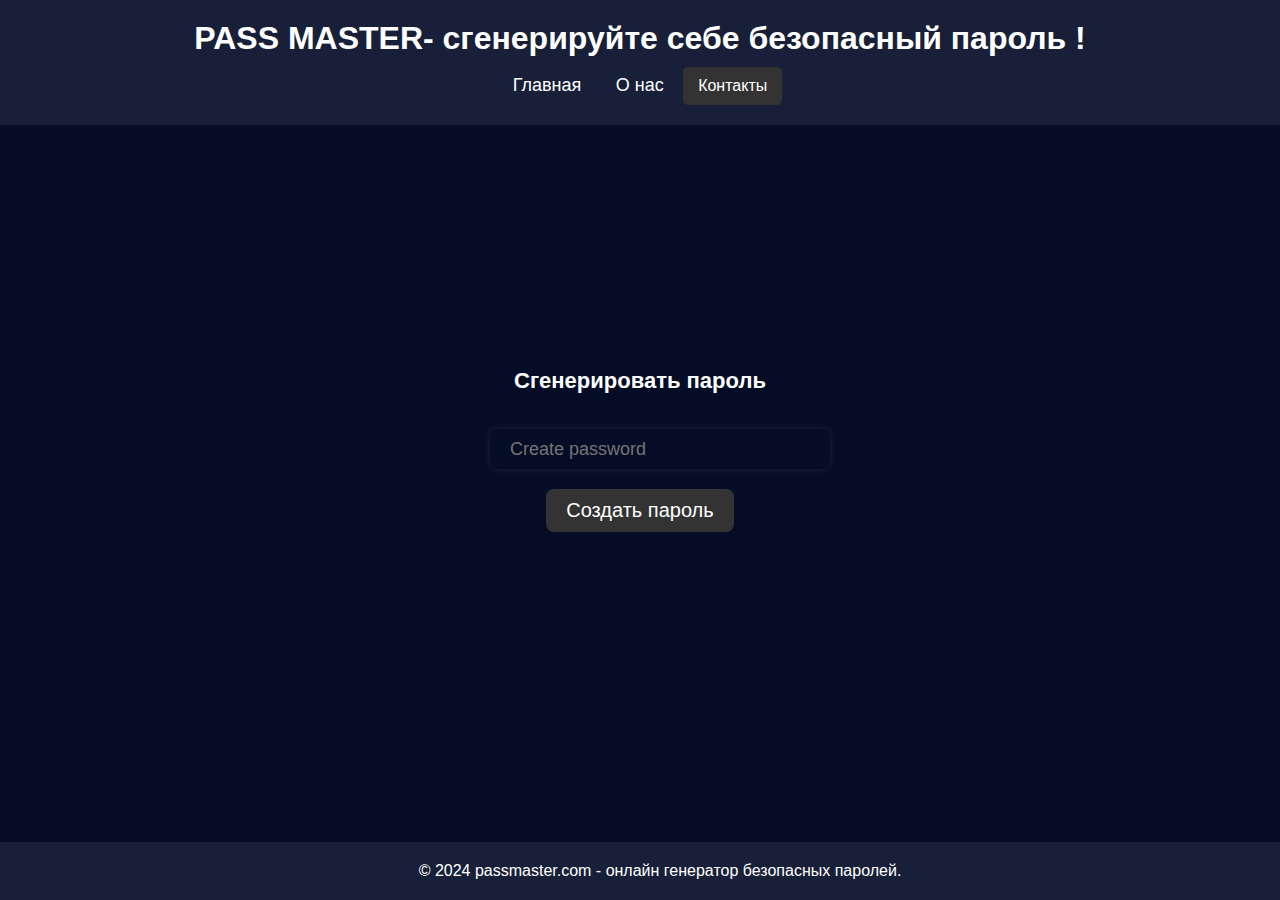
<file: index.html>
<!DOCTYPE html>
<html lang="en">
  <head>
    <meta charset="UTF-8" />
    <meta name="viewport" content="width=device-width, initial-scale=1.0" />
    <title>Document</title>
    <link rel="stylesheet" href="css/style.css" />
    <script src="js/script.js" defer></script>
  </head>
  <body>
    <header>
      <div class="logo">
        <a href="index.html"
          ><h1>PASS MASTER- сгенерируйте себе безопасный пароль !</h1></a
        >
      </div>
      <nav>
        <ul>
          <li><a href="index.html">Главная</a></li>
          <li><a href="block.html">О нас</a></li>
          <button class="contact-button" onclick="toggleContact()">
            Контакты
          </button>
        </ul>
      </nav>
    </header>
    <main>
      <div class="inputBox">
        <h5>Сгенерировать пароль</h5>
        <input
          type="text"
          name=""
          placeholder="Create password"
          id="password"
          readonly=""
        />
        <div id="btn" onclick="getPassword()">Создать пароль</div>
      </div>
    </main>
    <div class="contact-info" id="contactInfo">
      <h2>Контактная информация</h2>
      <p>Email: passmasterrr@gmail.com</p>
      <p>
        <a href="https://www.youtube.com/@PASSMASTER555" target="_blank" >YOUTUBE</a>
      </p>
      <button onclick="toggleContact()" class="close-contact">Закрыть</button>
    </div>
    <footer>
      &copy; 2024 passmaster.com - онлайн генератор безопасных паролей.
    </footer>
  </body>
</html>
</file>
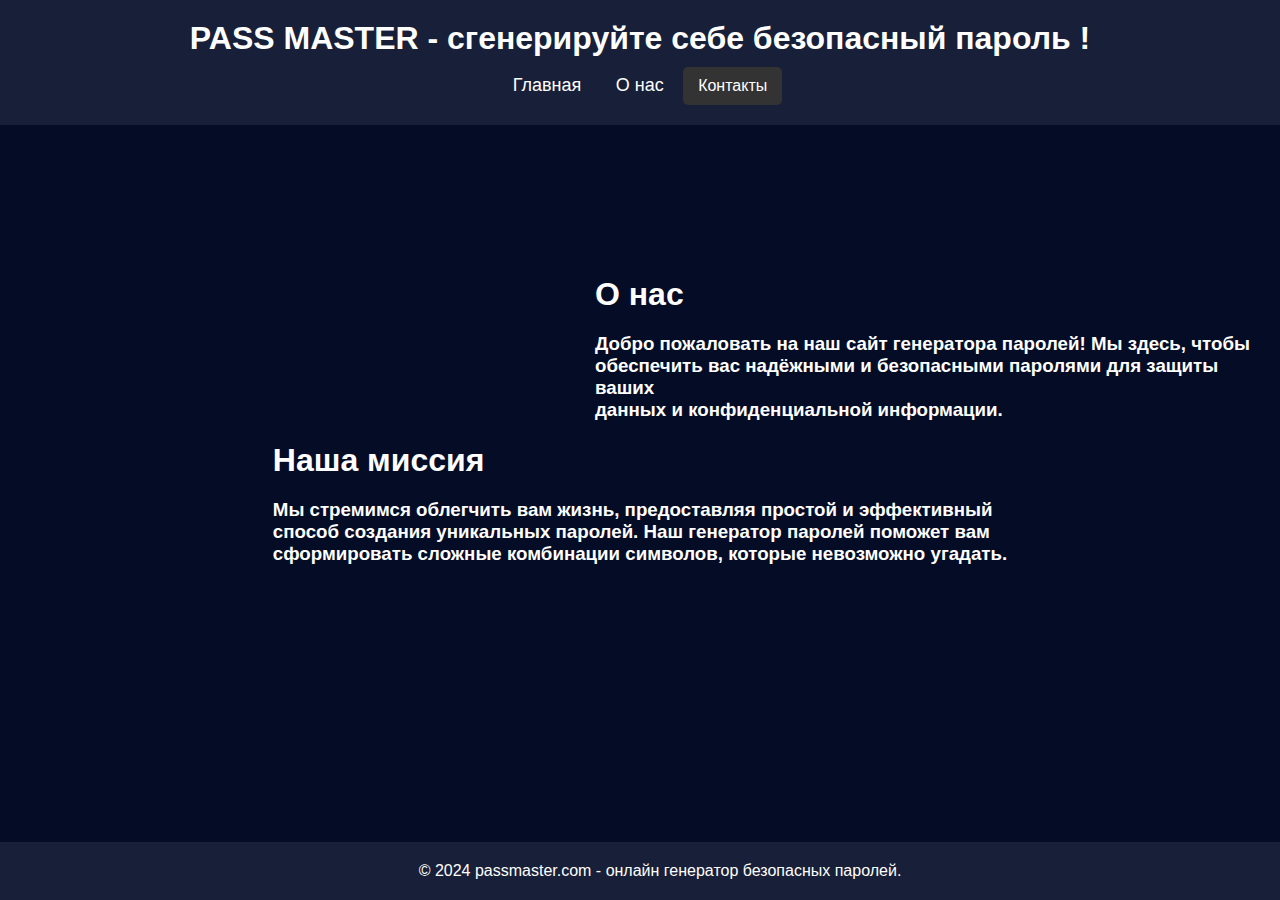
<file: block.html>
<!DOCTYPE html>
<html lang="en">
  <head>
    <meta charset="UTF-8" />
    <meta name="viewport" content="width=device-width, initial-scale=1.0" />
    <title>Document</title>
    <link rel="stylesheet" href="css/style.css" />
    <script src="js/script.js" defer></script>
  </head>
  <body>
    <header>
      <div class="logo">
        <a href="index.html"
          ><h1>PASS MASTER - сгенерируйте себе безопасный пароль !</h1></a
        >
      </div>
      <nav>
        <ul>
          <li><a href="index.html">Главная</a></li>
          <li><a href="block.html">О нас</a></li>
          <button class="contact-button" onclick="toggleContact()">
            Контакты
          </button>
        </ul>
      </nav>
    </header>
    <main>
      <div class="onas">
        <h1 class="h1">О нас</h1>
        <h3 class="h3">
          Добро пожаловать на наш сайт генератора паролей! Мы здесь, чтобы
          <p></p>
          обеспечить вас надёжными и безопасными паролями для защиты ваших
          <p></p>
          данных и конфиденциальной информации.
        </h3>
      </div>
      <div class="onas1">
        <h1 class="h1">Наша миссия</h1>
        <h3 class="h3">
          Мы стремимся облегчить вам жизнь, предоставляя простой и эффективный
          <p></p>
          способ создания уникальных паролей. Наш генератор паролей поможет вам
          <p></p>
          сформировать сложные комбинации символов, которые невозможно угадать.
        </h3>
      </div>
    </main>
    <div class="contact-info" id="contactInfo">
      <h2>Контактная информация</h2>
      <p>Email: passmasterrr@gmail.com</p>
      <p>
        <a href="https://www.youtube.com/@PASSMASTER555" target="_blank">YOUTUBE</a>
      </p>
      <button onclick="toggleContact()" class="close-contact">Закрыть</button>
    </div>
    <footer>
      &copy; 2024 passmaster.com - онлайн генератор безопасных паролей.
    </footer>
  </body>
</html>
</file>
<file: css/style.css>
* {
  font-family: Arial, sans-serif;
  margin: 0;
  padding: 0;
  color: #fff;
  user-select: none;
}

body {
  display: flex;
  flex-direction: column;
  align-items: center;
  min-height: 100vh;
  background-color: #050c26;
}

header {
  background-color: #181f38;
  position: fixed;
  padding: 20px 0;
  width: 100%;
  top: 0;
  left: 0;
  z-index: 100;
}

.logo {
  text-align: center;
}

.logo a {
  text-decoration: none;
  color: #fff;
}

nav {
  text-align: center;
  margin-top: 10px;
}

nav ul {
  list-style: none;
}

nav ul li {
  display: inline;
  margin: 0 15px;
}

nav ul li a {
  text-decoration: none;
  font-size: 18px;
  color: #fff;
}

.contact-button {
  background-color: #333;
  border: none;
  color: #fff;
  padding: 10px 15px;
  font-size: 16px;
  cursor: pointer;
  border-radius: 5px;
}

main {
  flex-grow: 1;
  display: flex;
  justify-content: center;
  align-items: center;
  width: 100%;
}

.inputBox {
  text-align: center;
  width: 300px;
}

.inputBox h5 {
  font-size: 22px;
  margin-bottom: 20px;
}

.inputBox input {
  width: 100%;
  height: 40px;
  border: none;
  margin: 15px 0px 20px;
  background: transparent;
  outline: none;
  padding: 0 20px;
  font-size: 18px;
  letter-spacing: 4px;
  border-radius: 8px;
  box-shadow: 0 0 10px rgba(255, 255, 255, 0.1);
}

.inputBox input::placeholder {
  letter-spacing: 0px;
}

.inputBox #btn {
  cursor: pointer;
  background: #333;
  font-size: 20px;
  display: inline-block;
  padding: 10px 20px;
  border-radius: 8px;
  transition: background 0.3s;
}

.inputBox #btn:hover {
  background: #9c27b0;
}

.contact-info {
  display: none;
  position: fixed;
  top: 50%;
  left: 50%;
  transform: translate(-50%, -50%);
  padding: 20px;
  background-color: #181f38;
  box-shadow: 0 0 10px rgba(0, 0, 0, 0.1);
  z-index: 1000;
  border-radius: 8px;
}

.close-contact {
  background-color: #333;
  border: none;
  color: #fff;
  padding: 10px 15px;
  font-size: 16px;
  cursor: pointer;
  border-radius: 5px;
  margin-top: 20px;
}

footer {
  background-color: #181f38;
  padding: 20px;
  text-align: center;
  width: 100%;
  position: fixed;
  bottom: 0;
  left: 0;
}

@media (max-width: 600px) {
  .logo h1 {
    font-size: 1.2em;
  }

  nav ul li {
    display: block;
    margin: 5px 0;
  }

  .inputBox input,
  #btn,
  .contact-button {
    width: calc(100% - 40px);
  }
}

@media (min-width: 601px) and (max-width: 1024px) {
  .logo h1 {
    font-size: 1.4em;
  }

  .inputBox input,
  #btn {
    width: 300px;
  }
}

.onas {
  position: absolute;
  top: 266px;
  left: 585px;
}

.onas1 {
  position: absolute;
  bottom: 325px;
}

.h1,
.h3 {
  padding: 10px;
}
</file>
